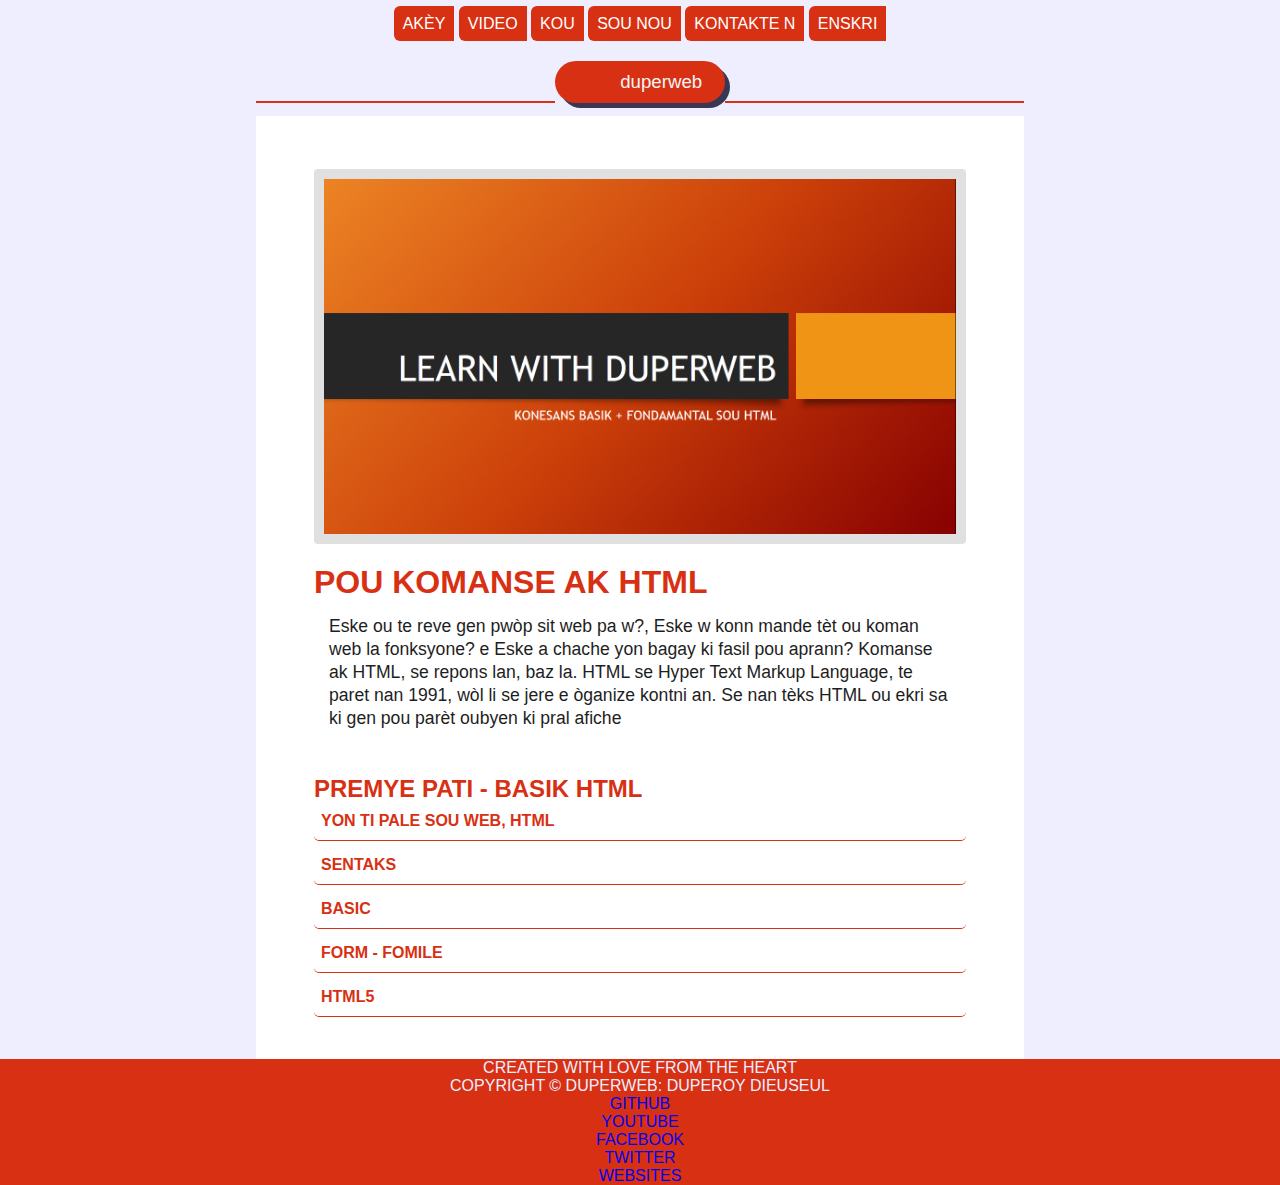
<file: public/docs/html/index.html>
<!DOCTYPE html>
<html lang="en">

<head>
    <meta charset="UTF-8">
    <meta name="viewport" content="width=device-width, initial-scale=1.0">
    <meta http-equiv="X-UA-Compatible" content="ie=edge">
    <link rel="stylesheet" href="css/htmlindex.css">
    <link rel="stylesheet" href="css/responsive.css">

    <title>REZIME KOU: HTML5</title>
</head>

<body>
    <!--HEADER SECTION WITH ITS CHILD-->
    <header id="header-top">
        <div class="top-message">
            <!--the button menu for mobile devices-->
            <button id="button-top-menu" title="KLIKE POU WE SA K GEN NAN MENU">
                <span></span>
                <span></span>
                <span></span>
            </button>
            <p>Kote Aprann Pi Fasil</p>
        </div>
        <!--the top menu horizontal-->
        <nav id="top-nav-hori">
            <a href="../../index.html">akèy</a>
            <a href="">video</a>
            <a href="">kou</a>
            <a href="about.html">sou nou</a>
            <a href="mailto:duperweb@gmail.com">kontakte n</a>
            <a href="../../sign.html" id="signin">enskri</a>
        </nav>
        <!-- end of the top menu horizontal-->
    </header>
    <!--end of the HEADER SECTION-->
    <!--this the top line section-->
    <section class="container-topline">
        <span class="just-top-line"></span>
        <span class="top-text">
            <span class="center">duperweb</span>
        </span>
        <span class="just-top-line"></span>
    </section>
    <!--end of the container-topline-->

    <!--THE GREAT WREAPPER SECTION-->
    <div id="wrapper">
        <main>
            <div class="grid-column one5">
                <img src="img/htmhome.png" alt="logo kou a">
            </div>
            <div class="grid-column one1">
                <h1>pou komanse ak HTML</h1>
                <p>
                    Eske ou te reve gen pwòp sit web pa w?, Eske w konn mande tèt ou koman web la fonksyone? 
                    e Eske  a chache yon bagay ki fasil pou aprann? Komanse ak 
                    <span style="text-transform: uppercase">HTML</span>,
                    se repons lan, baz la. HTML se
                    <span> Hyper Text Markup Language,</span> te paret nan 1991, wòl li se jere e òganize kontni an. Se nan tèks
                    HTML ou ekri sa ki gen pou parèt oubyen ki pral afiche
                </p>
                <h2>premye pati - basik HTML</h2>
                <ol>
                    <li class="contents">
                        <a>YON TI PALE SOU WEB, HTML </a>
                        <ul class="hiding-content">
                            <li>
                                <a href="intro.html">koman web la fonksyone</a>
                            </li>
                            <li>
                                <a href="intro.html">kisa HTML ye</a>
                            </li>
                            <li>
                                <a href="intro.html#clientside">kliyan zon</a>
                            </li>
                            <li>
                                <a href="intro.html#advantageofjs">avntaj HTML</a>
                            </li>
                            <li>
                                <a href="intro.html#advantageofjs">limit HTML</a>
                            </li>
                            <li>
                                <a href="intro.html#tools">zouti pou HTML</a>
                            </li>
                            <li>
                                <a href="intro.html#">denye vesion JS</a>
                            </li>
                        </ul>
                    </li>
                    <li class="contents">
                        <a>SENTAKS</a>
                        <ul class="hiding-content">
                            <li>
                                <a href="syntax.html#def-syntax">yon dokiman HTML</a>
                            </li>
                            <li>
                                <a href="">tags - etiket</a>
                            </li>
                            <li>
                                <a href="">elements - eleman</a>
                            </li>
                            <li>
                                <a href="">estrikti yon dokiman html</a>
                            </li>
                            <li>
                                <a href="#syntax.html#comments">komantè</a>
                            </li>
                            <li>
                                <a href="#syntax.html">kreye premye paj web ou</a>
                            </li>
                        </ul>
                    </li>

                    <li class="contents">
                        <a>BASIC</a>
                        <ul class="hiding-content">
                            <li>
                                <a href="variable.html">PARAGRAPH - PARAGRAF </a>
                            </li>
                            <li>
                                <a href="#">LINK - LYEN</a>
                            </li>
                            <li>
                                <a href="#">TEXT FORMATING - BAY TEKS FOM</a>
                            </li>
                            <li>
                                <a href="#">HEADLINE - TIT </a>
                            </li>
                            <li>
                                <a href="#">IMAJ</a>
                            </li>
                            <li>
                                <a href="">LIST</a>
                            </li>
                            <li>
                                <a href="">TABLO</a>
                            </li>
                            <li>
                                <a href=""></a>COLOR</li>
                        </ul>
                    </li>
                    <li class="contents">
                        <a href="">FORM - FOMILE</a>
                        <ul class="hiding-content">
                            <li>
                                <a href="">Lis Eleman fom</a>
                            </li>
                            <li>
                                <a href="">atribi</a>
                            </li>
                            <li>
                                <a href=""></a>
                            </li>
                            <li>
                                <a href=""></a>
                            </li>
                            <li>
                                <a href=""></a>
                            </li>
                        </ul>
                    </li>
                    <li class="contents">
                        <a>HTML5</a>
                        <ul class="hiding-content">
                            <li>
                                <a href="operate.html">Nouvo Eleman </a>
                            </li>
                            <li>
                                <a href="#">Met Odio</a>
                            </li>
                            <li>
                                <a href="#">Met Video</a>
                            </li>
                            <li>
                                <a href="#">SVG</a>
                            </li>
                            <li>
                                <a href="#">CANVAS</a>
                            </li>
                            <li>
                                <a href="#">API</a>
                            </li>
                        </ul>
                    </li>
                </ol>
            </div>
        </main>
    </div>
    <footer>
        <div>
            <span>created with love from the heart</span>
        </div>
        <div>
            copyright &copy duperweb: duperoy dieuseul
        </div>
        <ul>
            <li>
                <a href="https://github.com/duperweb">github </a>
            </li>
            <li>
                <a href="#">youtube</a>
            </li>
            <li>
                <a href="#">facebook</a>
            </li>
            <li>
                <a href="#">twitter</a>
            </li>
            <li>
                <a href="#">websites</a>
            </li>
        </ul>
    </footer>
    <script src="js/main.js"></script>
    <script src="js/index.js"></script>
</body>

</html>
</file>
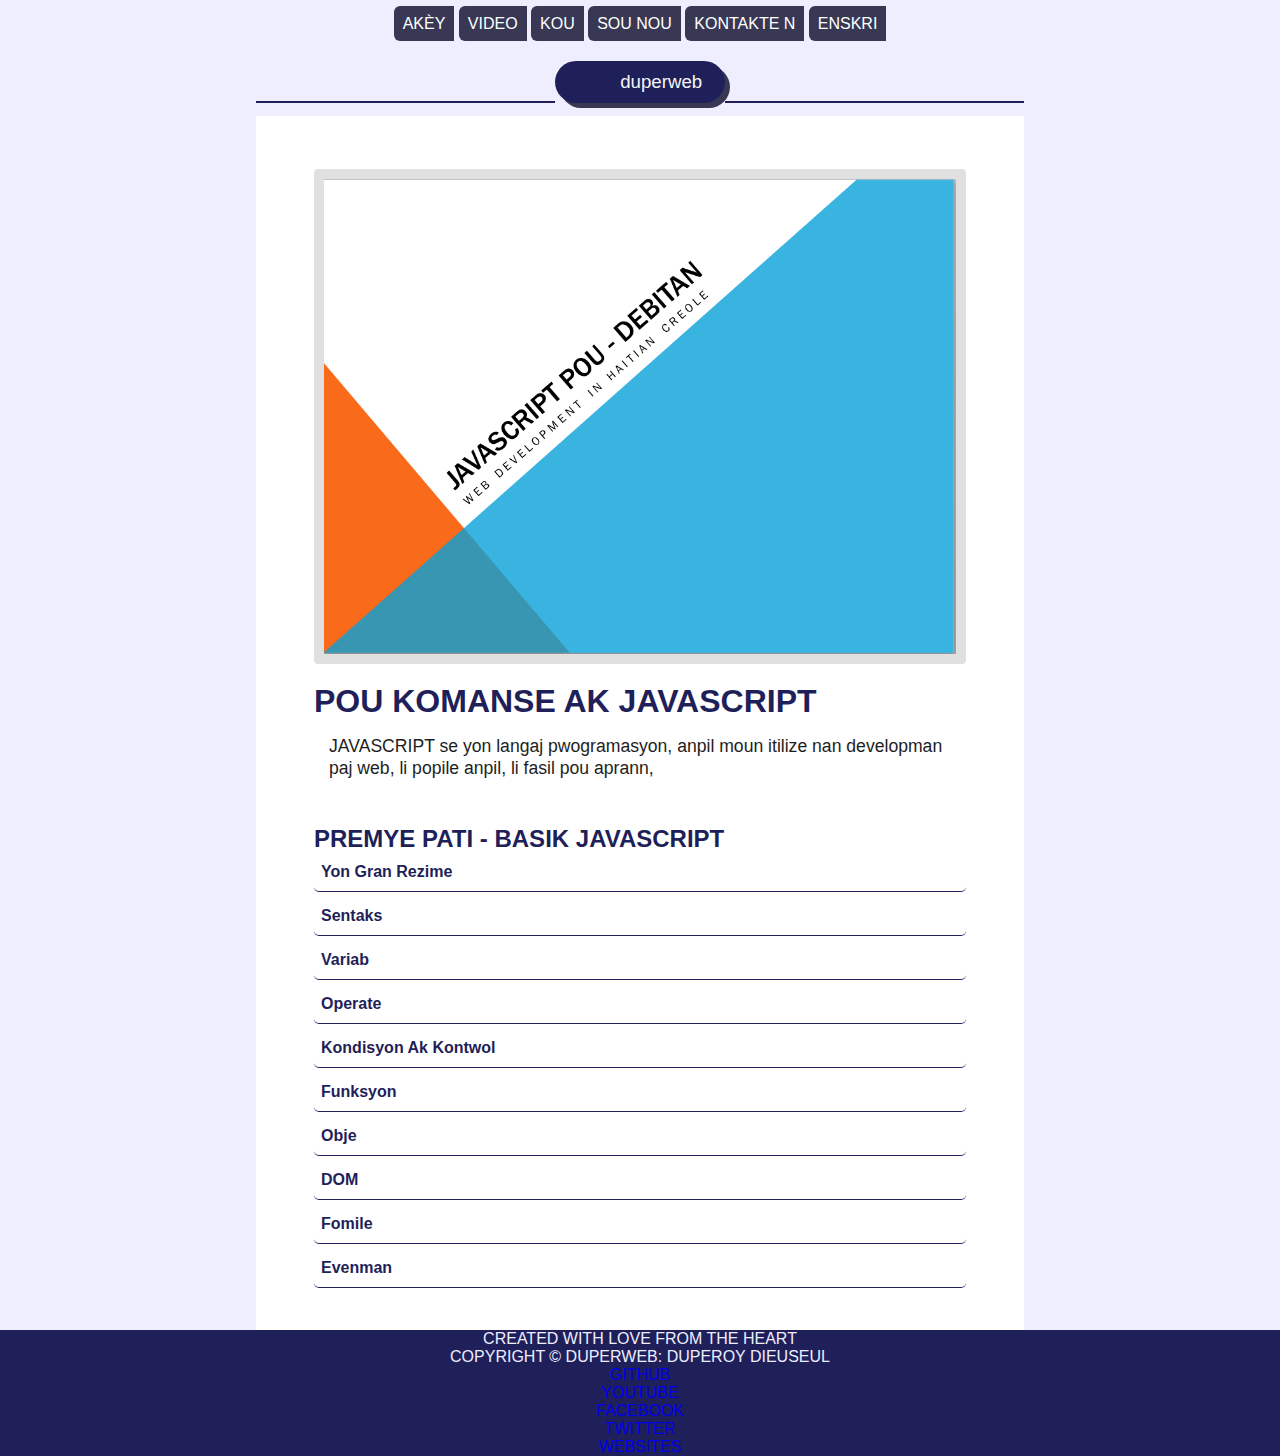
<file: public/docs/js/index.html>
<!DOCTYPE html>
<html lang="en">
<head>
    <meta charset="UTF-8">
    <meta name="viewport" content="width=device-width, initial-scale=1.0">
    <meta http-equiv="X-UA-Compatible" content="ie=edge">
    <link rel="stylesheet" href="css/main.css">
    <link rel="stylesheet" href="css/responsive.css">

    <title>summary of the courses: js</title>
</head>
<body>
<!--HEADER SECTION WITH ITS CHILD-->
    <header id="header-top">
            <div class="top-message">
                <!--the button menu for mobile devices--> 
                <button id="button-top-menu"  title="KLIKE POU WE SA K GEN NAN MENU">
                        <span></span>
                        <span></span>
                        <span></span>
                </button>
                <p>Kote Aprann Pi Fasil</p>
            </div>
            <!--the top menu horizontal-->
            <nav id="top-nav-hori">
                <a href="../../index.html">akèy</a>
                <a href="">video</a>
                <a href="">kou</a>
                <a href="../../about.html">sou nou</a>
                <a href="mailto:duperweb@gmail.com">kontakte n</a>
                <a href="../../sign.html" id="signin">enskri</a>
            </nav> <!-- end of the top menu horizontal-->
        </header><!--end of the HEADER SECTION-->
<!--this the top line section-->
        <section class="container-topline">
           <span class="just-top-line"></span> 
           <span class="top-text"> <span class="center">duperweb</span></span> 
           <span class="just-top-line"></span> 
        </section> <!--end of the container-topline-->

<!--THE GREAT WREAPPER SECTION-->
<div id="wrapper">
    <main>
         <div class="grid-column one5">
           <img src="img/jsdebitan.png" alt="logo kou a">
        </div>
        <div class="grid-column one1">
            <h1>pou komanse ak javascript</h1>
            <p>
              <span style= "text-transform: uppercase">javascript</span> 
                se yon langaj pwogramasyon, anpil moun itilize
                nan developman paj web, li popile anpil, li fasil pou aprann, 
            </p>
            <h2>premye pati - basik javascript</h2>
            <ol>
                <li class="contents"><a>yon gran rezime</a>
                    <ul class="hiding-content">
                        <li><a href="intro.html">kisa javascript ye</a></li>
                        <li><a href="intro.html#clientside">kliyan zon</a></li>
                        <li><a href="intro.html#advantageofjs">avntaj javascript</a></li>
                        <li><a href="intro.html#advantageofjs">limit javascript</a></li>
                        <li><a href="intro.html#tools">zouti pou javascript</a></li>
                        <li><a href="intro.html#">denye vesion js</a></li>
                    </ul>
                </li>
                <li class="contents"><a>sentaks</a>
                    <ul class="hiding-content" >
                        <li><a href="syntax.html#def-syntax">kisa yon sentaks ye</a></li>
                        <li><a href="syntax.html#statements">statements</a></li>  
                        <li><a href="#syntax.html#comments">komante kod ou</a></li>
                        <li><a href="#syntax.html">pwen vigil, eske se yon chwa?</a></li>
                        <li><a href="#syntax.html#case">kass sansib</a></li>
                    </ul>
                </li>
               
                <li class="contents"><a>variab</a>
                    <ul class="hiding-content">
                        <li><a href="variable.html">tip data </a></li>
                        <li><a href="#">varyab </a></li>
                        <li><a href="#">scope</a></li>
                        <li><a href="#">reg pou bay varyab non</a></li>
                        <li><a href="#">mo kle ki rezeve</a></li>
                    </ul>
                </li>
                <li class="contents"><a>operate</a>
                    <ul class="hiding-content" >
                        <li><a href="operate.html">kisa yon operate</a></li>
                        <li><a href="#">aritmetic</a></li>
                        <li><a href="#">comparezon</a></li>
                        <li><a href="#">lojik</a></li>
                        <li><a href="#">asiyen</a></li>
                        <li><a href="#"></a></li>
                    </ul>
                </li>
                <li class="contents"><a href="#">Kondisyon ak kontwol</a>
                    <ul class="hiding-content">
                        <li><a href="controlflow.html">If</a></li>
                        <li><a href="">Else</a></li>
                        <li><a href="">elsif</a></li>
                        <li><a href="">switch</a></li>
                        <li><a href="">while loop</a></li>
                        <li><a href="">do while</a></li>
                        <li><a href="">for loop</a></li>
                        <li><a href="">for in</a></li>
                        <li><a href="">break statement</a></li>
                        <li><a href="">continue statement</a></li>
                    </ul>
                </li>
                <li class="contents"><a href="#">funksyon</a>
                    <ul class="hiding-content">
                        <li><a href="function.html">defini yon fonksyon </a></li>
                        <li><a href="#">rele yon funksyon </a></li>
                        <li><a href="#">paramet yon fonksyon</a></li>
                        <li><a href="#">retounen m - return</a></li>
                        <li><a href="#">konstrikte</a></li>
                        <li><a href="">literal</a></li>
                        <li><a href="">fonksyon anndan fonksyon</a></li>
                    </ul>
                </li>
                <li class="contents"><a>obje</a>
                    <ul class="hiding-content">
                        <li><a href="object.html">Object</a></li>
                        <li><a href="">Pwopryete</a></li>
                        <li><a href="">Metod</a></li>
                        <li><a href="">diferan tip obje</a></li>
                        <li><a href="">obje avance</a></li>
                    </ul>
                </li>
                <li class="contents"><a>DOM</a>
                     <ul class="hiding-content">
                         <li><a href="dom.html">Document Object Model</a></li>
                         <li><a href="">seleksyone eleman</a></li>
                         <li><a href="">kreye eleman</a></li>
                         <li><a href="">elimine, ranplase eleman</a></li>
                         <li><a href="">chanje css</a></li>
                         <li><a href="">lot metod ppu dom</a></li>
                     </ul>
                </li>
                <li class="contents"><a href="#">Fomile</a>
                     <ul class="hiding-content">
                         <li><a href="">yon fom basik</a></li>
                         <li><a href="">data validasyon</a></li>
                     </ul>
                </li>
                <li class="contents"><a href="#">Evenman</a>
                     <ul class="hiding-content">
                         <li><a href="">kisa yon evenman ye?</a></li>
                         <li><a href="">metod evenman</a></li>
                     </ul>
                </li>
            </ol>
           </div>
    </main>
</div>
    <footer>
          <div>
              <span>created with love from the heart</span>
          </div>
          <div>
              copyright &copy duperweb: duperoy dieuseul
          </div>
        <ul>
            <li><a href="https://github.com/duperweb" target="_blank">github </a></li>
            <li><a href="#">youtube</a></li>
            <li><a href="#">facebook</a></li>
            <li><a href="#">twitter</a></li>
            <li><a href="#">websites</a></li>
        </ul>
    </footer>
 <script src="js/main.js"></script>
    <script src="js/index.js"></script>
</body>
</html>
</file>
<file: public/docs/html/css/responsive.css>
@media (max-width: 380px) {
/*=======TOP HEADER SECTION========*/
#header-top, 
.top-message,
#button-top-menu span,
#top-nav-hori a {
    display: block;
    max-width: 100%;
}

#button-top-menu,
.top-message,
#top-nav-hori {
    background: #1f1f5a;
}

#button-top-menu span {
    border-bottom: 2px double white;
    width: 35px;
    padding: 3px;
    border-radius:10px 10px 10px 10px;
}


.top-message p {
    color: white;
    text-align: right;
    position: relative;
    bottom: 0;
}
#top-nav-hori {
    display: none;
}
#top-nav-hori a{
    margin: 3px  auto;
    width: 90%;
    text-align: center;
 }
/*==end of==TOP HEADER SECTION======*/
/*=======WRAPPER SECTION========*/
#wrapper {
     max-width: 100%;
     display: flex;
     flex-wrap: wrap;
     box-sizing: border-box;
     overflow: hidden;
}

main, aside {
    box-sizing: border-box;
    padding: 0;
    flex-basis: 90%;
    max-width: 90%;
}


.top-text span {
    text-align: center;
    margin-right: 55px;
}
.grid-column {
    max-width: 100%;
    flex-basis: 100%;
    flex: 1;
}
#main-content {
    display: block;
    flex-flow: row wrap;
    flex-basis: 90%;
    padding: 0;
}
#main-content:nth-child(n) {
    flex: 1;
    max-width: 90%;
}

}

@media screen and (max-width: 769px) {
    
}
</file>
<file: public/docs/js/css/responsive.css>
@media (max-width: 380px) {
/*=======TOP HEADER SECTION========*/
#header-top, 
.top-message,
#button-top-menu span,
#top-nav-hori a {
    display: block;
    max-width: 100%;
}

#button-top-menu,
.top-message,
#top-nav-hori {
    background: #1f1f5a;
}

#button-top-menu span {
    border-bottom: 2px double white;
    width: 35px;
    padding: 3px;
    border-radius:10px 10px 10px 10px;
}


.top-message p {
    color: white;
    text-align: right;
    position: relative;
    bottom: 0;
}
#top-nav-hori {
    display: none;
}
#top-nav-hori a{
    margin: 3px  auto;
    width: 90%;
    text-align: center;
 }
/*==end of==TOP HEADER SECTION======*/
/*=======WRAPPER SECTION========*/
#wrapper {
     max-width: 100%;
     display: flex;
     flex-wrap: wrap;
     box-sizing: border-box;
     overflow: hidden;
}

main, aside {
    box-sizing: border-box;
    padding: 0;
    flex-basis: 90%;
    max-width: 90%;
}


.top-text span {
    text-align: center;
    margin-right: 55px;
}
.grid-column {
    max-width: 100%;
    flex-basis: 100%;
    flex: 1;
}
#main-content {
    display: block;
    flex-flow: row wrap;
    flex-basis: 90%;
    padding: 0;
}
#main-content:nth-child(n) {
    flex: 1;
    max-width: 90%;
}

}

@media screen and (max-width: 769px) {
    
}
</file>
<file: public/docs/html/css/htmlindex.css>
@import url("reset.css");
@import url('codestyle.css');

@font-face {
    font-family: Rosemary;
    src: url(Rosemary.ttf);
}

* {
   font-family: 'Trebuchet MS', 'Lucida Sans Unicode', 'Lucida Grande', 'Lucida Sans', Arial, sans-serif;
}

body {background: #eef;}



/**importing other file to load first*/
/*importar o incluir archivos external */
@import url("reset.css");

body {
    background-color: #eef;
}
h2 {
    margin-top: 1.3em;
}
p {
    line-height: 1.3;
    padding: 15px;
    font-size: 1.1em;
    font-family: 'Trebuchet MS', 'Lucida Sans Unicode', 'Lucida Grande', 'Lucida Sans', Arial, sans-serif;
}

/*=====================TOP HEADER SECTION====================*/
    #header-top {
        /*with  % make container relative 
        to size and can be centralized*/
        max-width: 100%;
        /*CENTER THE HEADER == 
        CENTRALIZAR EL ENCABEZADO*/
        margin: 0 auto;
        color:  white;
        display: flex;
        /*CENTER THE HEADER'S CHILD == 
        CENTRALIZAR EL ENCABEZADO*/
        justify-content: center;
        text-transform: uppercase;
    }

    /*on large screen 
    this button is invisible*/
    .top-message {
        display: none;
    }

    #top-nav-hori {
        width: 100%;
        margin: 0 auto;
        padding: 15px;
        border-radius: 0 0 6px 6px;
        text-align: center;
    }
    #top-nav-hori a {
        padding: 9px;
        text-decoration: none;
        color:  white;
        border-radius: 6px 0 0 6px;
        background-color: hsl(9, 84%, 46%);
    }
/*===================== END OF HEADER  TOP SECTION====================*/

/*===========================the other section top line=======================*/
    .container-topline {
        margin-top: 10px;
        display: flex;
        justify-content: center;
        width: 60%;
        margin: 13px auto;
    }
    .just-top-line {
        font-size: 16px;
        flex: 2;
        width: 16%;
        border-bottom: 2px hsl(9, 84%, 46%) double;
    }

    .top-text {
        flex: 1;
        color: whitesmoke;
        border-radius: 100px; 
        background: hsl(9, 84%, 46%);
        font-size: 14pt;
        padding: 10px;
        box-shadow: 5px 5px #383855;
    }
    .top-text span {
        text-align: center;
        margin-left: 55px;
    }
/*-------==========-------end  section top line---===================------*/

/*=====================WRAPPER AND MAIN SECTION====================*/
    #wrapper {
        display: flex;
        justify-content: space-around;
        align-content: space-around;
        background-color: #eef;
    }

    main {
        flex: 3;
        background-color: white;
        color: hsl(9, 84%, 46%);
        line-height: 1.5;
        margin: 0 auto;
        max-width: 60%;
        padding: 2em 3em 2em;
        font-family: "Helvetica Neue", Helvetica, Arial, sans-serif;
        flex-wrap: wrap;
    }

    main a {
    color: hsl(9, 84%, 46%);
    }

    .grid-column {
        flex: 1;
        flex-basis: 30%;
        margin: 10px;
        height: auto;
    }

    .grid-column img, video {
        max-width: 100%;
        height: auto;
        flex: 1;
    }

    .one3 {
        border-bottom: 1px gray groove;
    }

    img {
        border: 10px solid rgba(0, 0, 0, 0.12);
        border-radius: 4px;
        display: block;
        margin: 1.3em auto;
        max-width: 95%;
    }
    
    video {
    width: 100%;
    height: auto;
    background: white;
    margin: 0 auto;
    }

    aside  {
        flex: 1;
        order: -1;
        margin-left: 0 auto;
    }


    aside li {
        
        border-bottom: 1px solid white;
        padding: 15px;  
        list-style-type: none;
        color: white;
    }

    aside li a  {
        color: hsl(9, 84%, 46%);
        
    }


    aside  li:hover, aside li:focus {
        background: hsl(9, 84%, 46%);
        color: white;
    }

    aside:hover {
        border-radius: 5px 5px;
        border:  1px solid hsl(9, 84%, 46%);
    }


    
    .keepWhiteSpace:first-child {
        color: greenyellow;
    }

    .predefined {
        color: gray;
        display: block;
    }

    /*all the anchor tags on mouse over*/
    main a:hover {
    background-color: hsl(9, 84%, 46%);
    color: white;
}
    /*all paragraph that is direct child of a div*/
    div > p {
    color: #1e1e1e;
}

/*------------------give the conten a design-----------------------*/
    li.contents {
        padding: 7px; 
        border-bottom: 1px groove hsl(9, 84%, 46%);
        border-radius: 5px 5px;
        margin-bottom: 5px;
        font-weight: bolder;
        color:  hsl(9, 84%, 46%);
    }
    li.contents a {
        text-transform: capitalize;
    }

    ul.hiding-content {
        display: none;
    }
    ul.hiding-content li {
        background: hsl(9, 84%, 46%);
    }
    ul.hiding-content a {
        color: white;
        width: 100%;
    }
    /*give the hide-content a lil space*/
    li.contents ul.hiding-content {
        padding: 10px;
        color: white; 
    }

    li.contents:hover  {
        border-radius: 5px 5px;
        color: white; 
    }

    li.contents ul.hiding-content a {
        font-weight: bolder; 
        text-transform: uppercase;
        text-decoration: none;   
    }
    /*------------------give the conten a design-----------------------*/


/*===============end==of===WRAPPER===section====================*/


/*============++++++ FOOTER CONTAINER+++++++===========*/
    footer {
        color: #eef;
        display: block;
        text-transform: uppercase;
        background: hsl(9, 84%, 46%);
    }
    footer div {
        width: 80%;
        margin: 0 auto;
        text-align: center;
    }
    footer ul {
        text-align: center;
    }
/*============++++++END OF FOOTER CONTAINER++++++===========*/
</file>
<file: public/docs/js/css/main.css>
@import url("reset.css");
@import url('codestyle.css');

@font-face {
    font-family: Rosemary;
    src: url(Rosemary.ttf);
}

* {
   font-family: 'Trebuchet MS', 'Lucida Sans Unicode', 'Lucida Grande', 'Lucida Sans', Arial, sans-serif;
}

body {background: #eef;}



/**importing other file to load first*/
/*importar o incluir archivos external */
@import url("reset.css");

body {
    background-color: #eef;
}
h2 {
    margin-top: 1.3em;
}
p {
    line-height: 1.3;
    padding: 15px;
    font-size: 1.1em;
    font-family: 'Trebuchet MS', 'Lucida Sans Unicode', 'Lucida Grande', 'Lucida Sans', Arial, sans-serif;
}

/*=====================TOP HEADER SECTION====================*/
    #header-top {
        /*with  % make container relative 
        to size and can be centralized*/
        max-width: 100%;
        /*CENTER THE HEADER == 
        CENTRALIZAR EL ENCABEZADO*/
        margin: 0 auto;
        color:  white;
        display: flex;
        /*CENTER THE HEADER'S CHILD == 
        CENTRALIZAR EL ENCABEZADO*/
        justify-content: center;
        text-transform: uppercase;
    }

    /*on large screen 
    this button is invisible*/
    .top-message {
        display: none;
    }

    #top-nav-hori {
        width: 100%;
        margin: 0 auto;
        padding: 15px;
        border-radius: 0 0 6px 6px;
        text-align: center;
    }
    #top-nav-hori a {
        padding: 9px;
        text-decoration: none;
        color:  white;
        border-radius: 6px 0 0 6px;
        background-color: #383855;
    }
/*===================== END OF HEADER  TOP SECTION====================*/

/*===========================the other section top line=======================*/
    .container-topline {
        margin-top: 10px;
        display: flex;
        justify-content: center;
        width: 60%;
        margin: 13px auto;
    }
    .just-top-line {
        font-size: 16px;
        flex: 2;
        width: 16%;
        border-bottom: 2px #1f1f5a double;
    }

    .top-text {
        flex: 1;
        color: whitesmoke;
        border-radius: 100px; 
        background: #1f1f5a;
        font-size: 14pt;
        padding: 10px;
        box-shadow: 5px 5px #383855;
    }
    .top-text span {
        text-align: center;
        margin-left: 55px;
    }
/*-------==========-------end  section top line---===================------*/

/*=====================WRAPPER AND MAIN SECTION====================*/
    #wrapper {
        display: flex;
        justify-content: space-around;
        align-content: space-around;
        background-color: #eef;
    }

    main {
        flex: 3;
        background-color: white;
        color: #1f1f5a;
        line-height: 1.5;
        margin: 0 auto;
        max-width: 60%;
        padding: 2em 3em 2em;
        font-family: "Helvetica Neue", Helvetica, Arial, sans-serif;
        flex-wrap: wrap;
    }

    main a {
    color: #1f1f5a;
    }

    .grid-column {
        flex: 1;
        flex-basis: 30%;
        margin: 10px;
        height: auto;
    }

    .grid-column img, video {
        max-width: 100%;
        height: auto;
        flex: 1;
    }

    .one3 {
        border-bottom: 1px gray groove;
    }

    img {
        border: 10px solid rgba(0, 0, 0, 0.12);
        border-radius: 4px;
        display: block;
        margin: 1.3em auto;
        max-width: 95%;
    }
    
    video {
    width: 100%;
    height: auto;
    background: white;
    margin: 0 auto;
    }

    aside  {
        flex: 1;
        order: -1;
        margin-left: 0 auto;
    }


    aside li {
        
        border-bottom: 1px solid white;
        padding: 15px;  
        list-style-type: none;
        color: white;
    }

    aside li a  {
        color: #1f1f5a;
        
    }


    aside  li:hover, aside li:focus {
        background: #1f1f5a;
        color: white;
    }

    aside:hover {
        border-radius: 5px 5px;
        border:  1px solid #1f1f5a;
    }


    
    .keepWhiteSpace:first-child {
        color: greenyellow;
    }

    .predefined {
        color: gray;
        display: block;
    }

    /*all the anchor tags on mouse over*/
    main a:hover {
    background-color: #1f1f5a;
    color: white;
}
    /*all paragraph that is direct child of a div*/
    div > p {
    color: #1e1e1e;
}

/*------------------give the conten a design-----------------------*/
    li.contents {
        padding: 7px; 
        border-bottom: 1px groove #1f1f5a;
        border-radius: 5px 5px;
        margin-bottom: 5px;
        font-weight: bolder;
        color:  #1f1f5a;
    }
    li.contents a {
        text-transform: capitalize;
    }

    ul.hiding-content {
        display: none;
    }
    ul.hiding-content li {
        background: #1f1f5a;
    }
    ul.hiding-content a {
        color: white;
        width: 100%;
    }
    /*give the hide-content a lil space*/
    li.contents ul.hiding-content {
        padding: 10px;
        color: white; 
    }

    li.contents:hover  {
        border-radius: 5px 5px;
        color: white; 
    }

    li.contents ul.hiding-content a {
        font-weight: bolder; 
        text-transform: uppercase;
        text-decoration: none;   
    }
    /*------------------give the conten a design-----------------------*/


/*===============end==of===WRAPPER===section====================*/


/*============++++++ FOOTER CONTAINER+++++++===========*/
    footer {
        color: #eef;
        display: block;
        text-transform: uppercase;
        background: #1f1f5a;
    }
    footer div {
        width: 80%;
        margin: 0 auto;
        text-align: center;
    }
    footer ul {
        text-align: center;
    }
/*============++++++END OF FOOTER CONTAINER++++++===========*/
</file>
